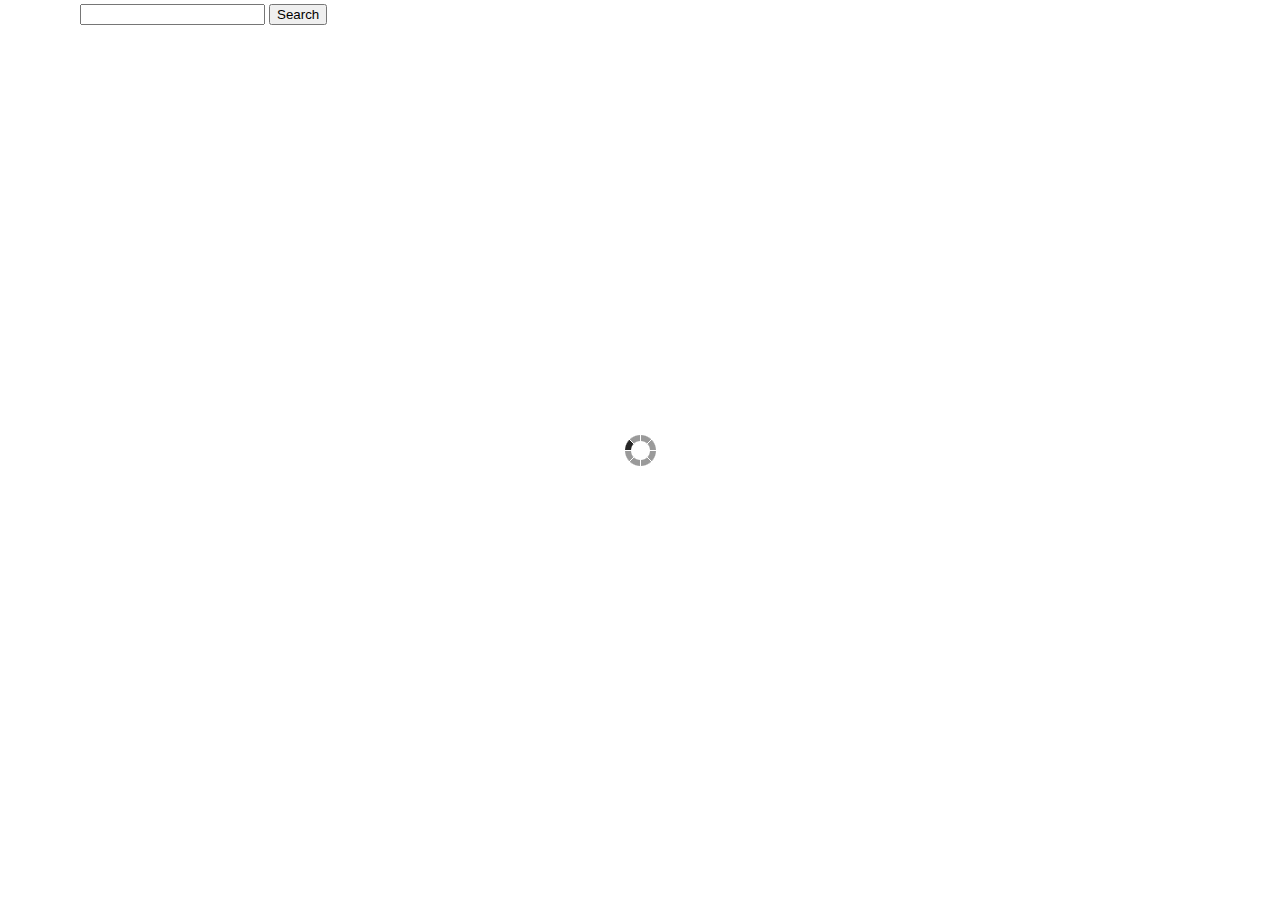
<file: index.html>
<!DOCTYPE html>
<html>
  <head>
    <title>Fullscreen Maps</title>
    <meta content='initial-scale=1.0, user-scalable=no' name='viewport' />
    <script src='http://maps.google.com/maps/api/js?sensor=true' type='text/javascript'></script>
    <script src='https://ajax.googleapis.com/ajax/libs/jquery/1.7.2/jquery.min.js'></script>
    <!-- %script{ :src=>"https://ajax.googleapis.com/ajax/libs/jqueryui/1.8.18/jquery-ui.js" } -->
    <script src='js/map.js' type='text/javascript'></script>
    <script src='js/onload.js' type='text/javascript'></script>
    <link href='css/map.css' rel='stylesheet' type='text/css' />
  </head>
  <body>
    <div id='body_div'></div>
    <div id='map'></div>
    <div id='search'>
      <div id='search_box'>
        <form action='javascript:void(0);' onsubmit='search(document.getElementById("search_address").value);'>
          <input id='search_address' type='text' />
          <input type='submit' value='Search' />
        </form>
      </div>
      <div id='search-results'>
        results
      </div>
    </div>
  </body>
</html>
</file>
<file: css/map.css>
html { height: 100% }
body { height: 100%; margin: 0px; padding: 0px }
#body_div { position: relative; }
#map {
  width:  100%;
  height: 100%;
  background-image:    url('../icons/spinner.gif');
  background-position: 50% 50%;
  background-repeat:   no-repeat;
}
#search {
  position: absolute;
  top:      4px;
  left:     80px;
}

#search-results {
  display:none;
}
</file>
